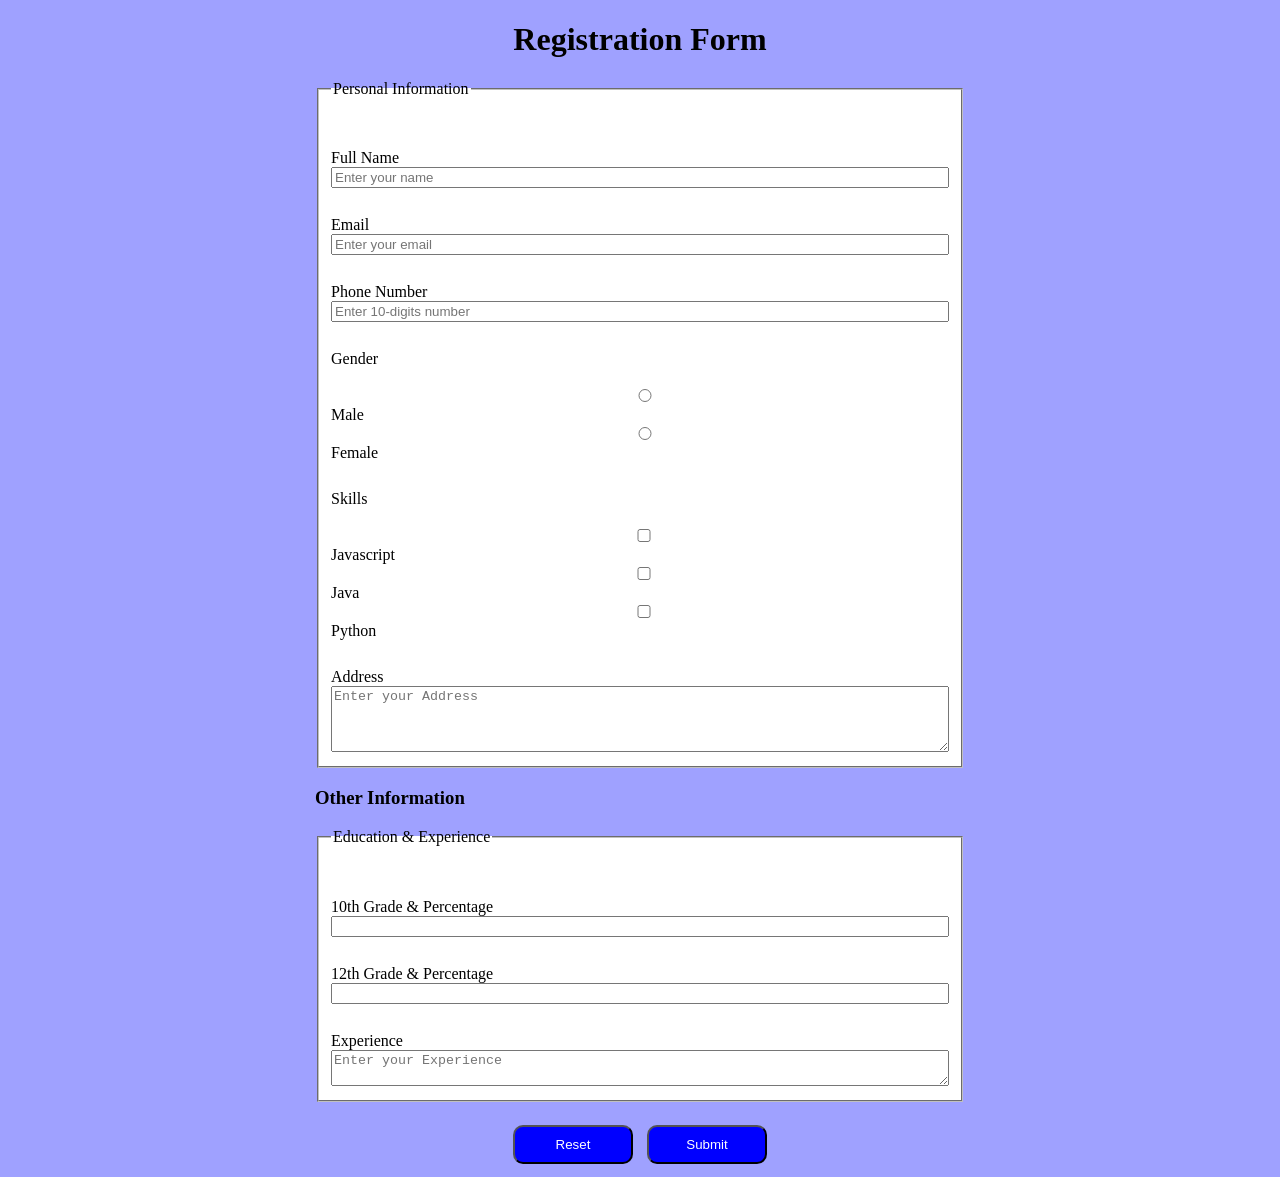
<file: index.html>
<!DOCTYPE html>
<html lang="en">
<head>
    <meta charset="UTF-8">
    <meta name="viewport" content="width=device-width, initial-scale=1.0">
    <title>Registration form Form</title>
    <link rel="stylesheet" href="style.css">
</head>
<body>
    <h1>Registration Form</h1>
    <form>
        <fieldset>
            <legend>Personal Information</legend><br><br>
       
        <label>Full Name</label>
        <input type="text" id="name" placeholder="Enter your name" required><br><br>

        <label>Email</label>
        <input type="email" id="email" placeholder="Enter your email" required><br><br>

        <label>Phone Number</label>
        <input type="tel" id="call" pattern="{0-9}{10}" placeholder="Enter 10-digits number" required><br><br>


        <label>Gender</label><br>
       <input type="radio" name="gender" value="Male">Male
       <input type="radio" name="gender" value="Female">Female  <br><br>

        <label>Skills</label><br>
        <input type="checkbox" class="skill" value="Javascript">Javascript
        <input type="checkbox" class="skill" value="Java">Java
        <input type="checkbox" class="skill" value="Python">Python <br><br>

        <label>Address</label>
        <textarea id="add" rows="4" placeholder="Enter your Address"></textarea>

      </fieldset>

      <h3>Other Information</h3>

      <fieldset>
        <legend>Education & Experience</legend><br><br>

        <label>10th Grade & Percentage</label>
        <input id="tenth" type="text" required><br><br>

         <label>12th Grade & Percentage</label>
        <input id="twelth" type="text" required><br><br>

         <label>Experience</label>
        <textarea id="experience" rows="2" placeholder="Enter your Experience" required></textarea>

        </fieldset><br>

        <div class="button">
            <button type="reset" id="reset">Reset</button>
            <button type="submit" id="submit">Submit</button>


        </div>
</form>
<script src="app.js"></script>
</body>
</html>
</file>
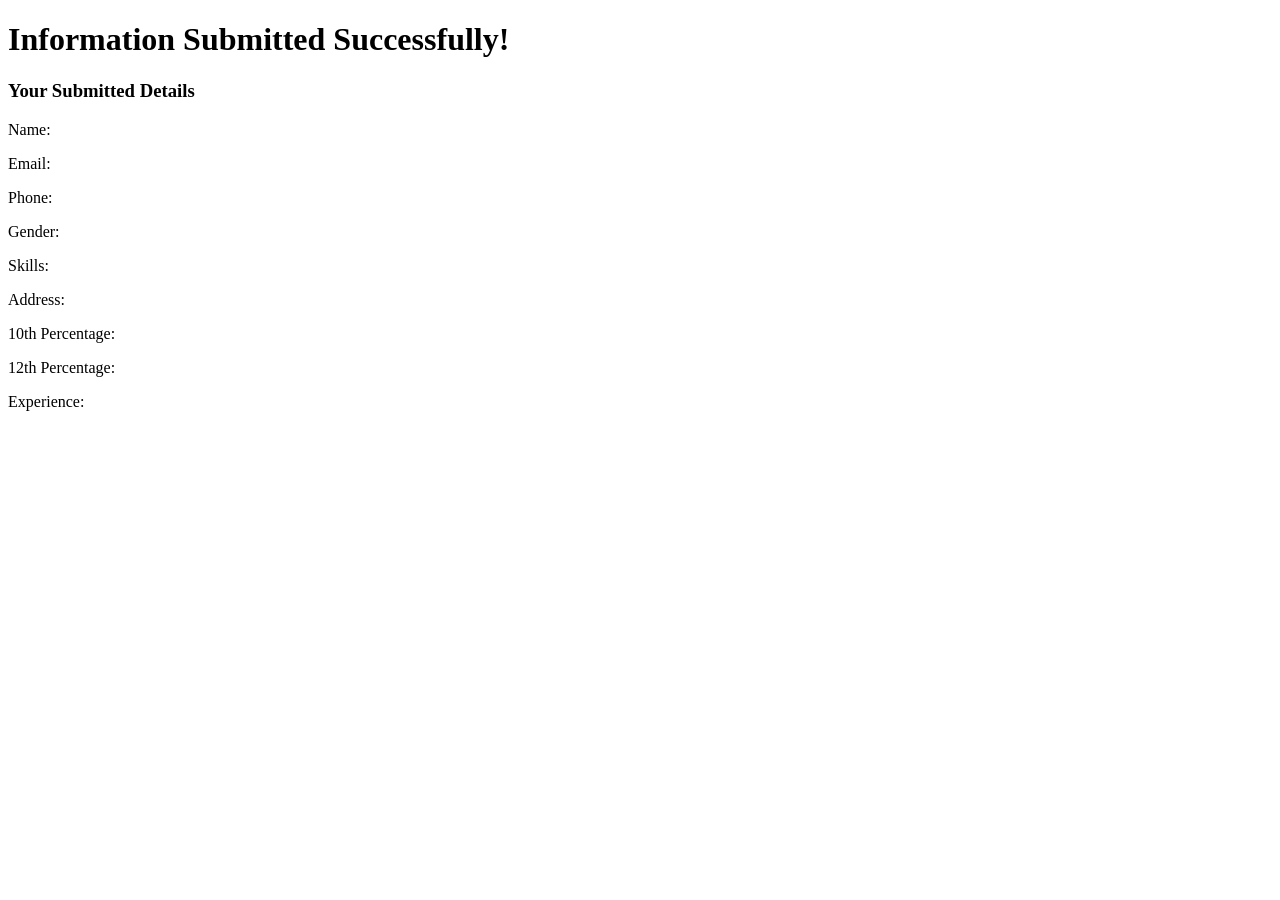
<file: success.html>
<!DOCTYPE html>
<html lang="en">
<head>
    <meta charset="UTF-8">
    <meta name="viewport" content="width=device-width, initial-scale=1.0">
    <title>Submitted Information</title>
</head>
<body>
    <!DOCTYPE html>
<html lang="en">
<head>
    <meta charset="UTF-8">
    <meta name="viewport" content="width=device-width, initial-scale=1.0">
    <title>Submitted Information</title>
</head>
<body>

    <h1>Information Submitted Successfully!</h1>

    <h3>Your Submitted Details</h3>

    <p>Name: <span id="name"></span></p>
    <p>Email: <span id="email"></span></p>
    <p>Phone: <span id="call"></span></p>
    <p>Gender: <span name="gender"></span></p>
    <p>Skills: <span class ="skills"></span></p>
    <p>Address: <span id="add"></span></p>
    <p>10th Percentage: <span id="tenth"></span></p>
    <p>12th Percentage: <span id="twelth"></span></p>
    <p>Experience: <span id="experience"></span></p>

    <script>
        document.querySelector("#name").innerText = localStorage.getItem("Name");
        document.querySelector("#email").innerText = localStorage.getItem("Email");
        document.querySelector("#call").innerText = localStorage.getItem("Phone");
        document.querySelector("#gender").innerText = localStorage.getItem("Gender");
        document.querySelector(".skills").innerText = localStorage.getItem("Skills");
        document.querySelector("#add").innerText = localStorage.getItem("Address");
        document.querySelector("#tenth").innerText = localStorage.getItem("Tenth");
        document.querySelector("#twelth").innerText = localStorage.getItem("Twelth");
        document.querySelector("#experience").innerText = localStorage.getItem("Experience");
    </script>

</body>
</html>
</body>
</html>
</file>
<file: style.css>
body{
    font-family: 'Times New Roman', Times, serif;
    background-color: #9FA1FF;
}

h1{
    text-align: center;
    color: black;
}

form{
    margin: auto;
    width: 90%;
    max-width: 650px;
}

fieldset{
    background-color: white;
}

label{
    display: block;
    margin-top: 10px;
}

input,
textarea,
select{
    width: 100%;
    box-sizing: border-box;
}

.button{
    text-align: center;
}

#reset,
#submit{
    color: white;
    background-color: blue;
    width: 120px;
    padding: 10px;
    margin: 5px;
    border-radius: 10px;
}

@media (max-width: 600px){
    #reset,
    #submit{
        width: 100px;
        padding: 8px;
    }
}
</file>
